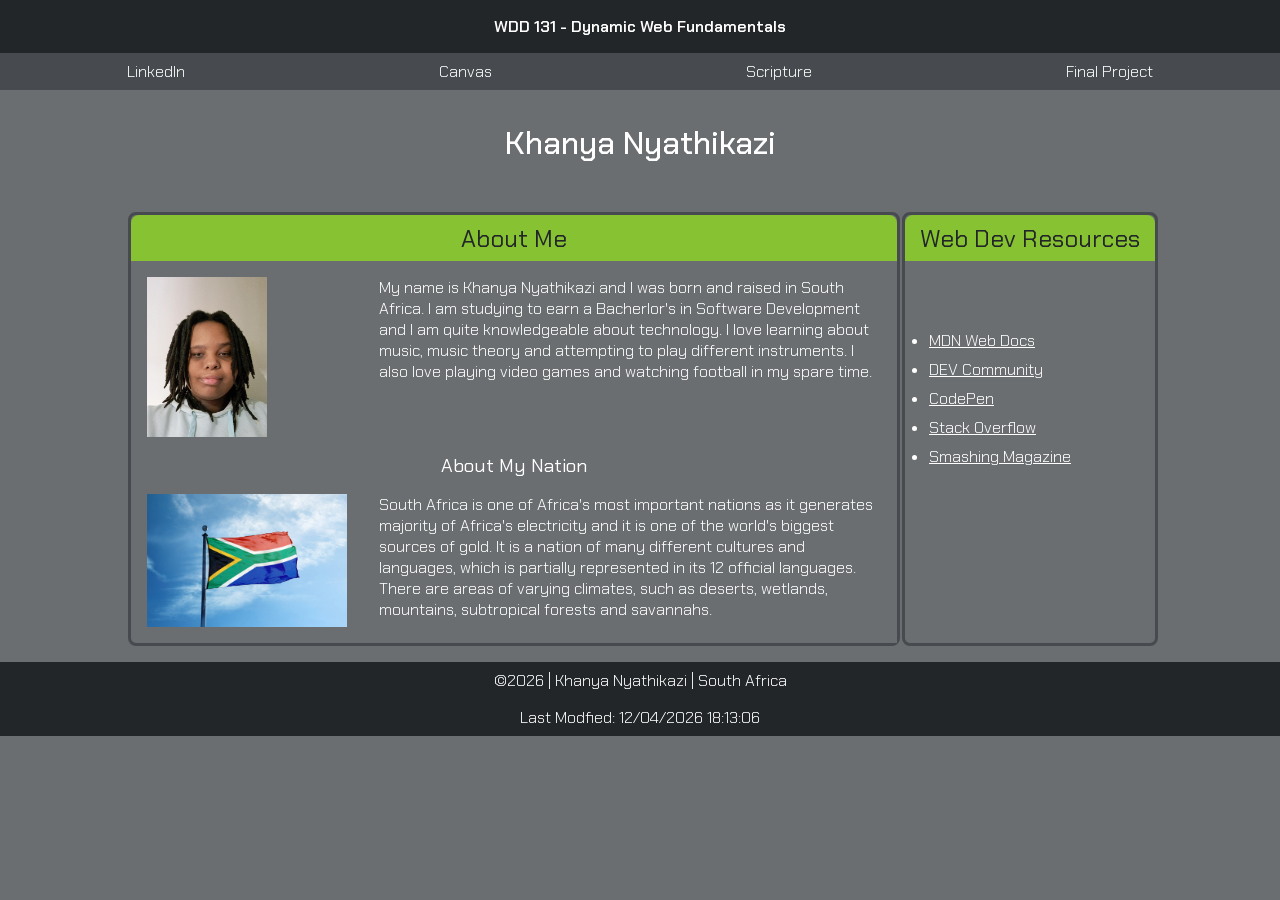
<file: index.html>
<!DOCTYPE html>
<html lang="en">
<head>
    <meta charset="UTF-8">
    <meta name="viewport" content="width=device-width, initial-scale=1.0">
    <meta name="description" content="The home page for the WDD 131 - Dynamic Web Fundamentals course. Created by Khanya Nyathikazi.">
    <meta name="author" content="Khanya Nyathikazi">
    
    <link rel="preconnect" href="https://fonts.googleapis.com">
    <link rel="preconnect" href="https://fonts.gstatic.com" crossorigin>
    <link href="https://fonts.googleapis.com/css2?family=Chakra+Petch:wght@300;400;500;600&display=swap" rel="stylesheet">
    <link rel="stylesheet" href="styles/base.css">
    
    <script defer src="scripts/getdates.js"></script>
    
    <title>WDD 131 - Dynamic Web Fundamentals - Khanya Nyathikazi</title>
</head>
<body>
    <header>
        <span id="course-title">
            WDD 131 - Dynamic Web Fundamentals
        </span>
        <nav>
            <a href="https://www.linkedin.com/in/khanya-nyathikazi-5801b12a1/">LinkedIn</a>
            <a href="https://byupw.instructure.com">Canvas</a>
            <a href="https://www.churchofjesuschrist.org/study/scriptures/nt/1-cor/14?lang=eng">Scripture</a>
            <a href="#">Final Project</a>
        </nav>
    </header>
    <main>
        <h1 id="hometitle">Khanya Nyathikazi</h1>
        <section class="card">
            <h2>About Me</h2>
            <img id="profile" src="images/profile.jpg" alt="Khanya Nyathikazi">
            <p>
                My name is Khanya Nyathikazi and I was born and raised in South Africa. I am studying to earn a Bacherlor's in
                Software Development and I am quite knowledgeable about technology. I love learning about music, music theory
                and attempting to play different instruments. I also love playing video games and watching football in my spare
                time.
            </p>
            <h3>About My Nation</h3>
            <img id="flag" src="images/south-africa-flag.jpg" alt="A raised South African flag">
            <p>
                South Africa is one of Africa's most important nations as it generates majority of Africa's electricity and it is
                one of the world's biggest sources of gold. It is a nation of many different cultures and languages, which is
                partially represented in its 12 official languages. There are areas of varying climates, such as deserts, wetlands,
                mountains, subtropical forests and savannahs. 
            </p>
        </section>
        <section class="card">
            <h2>Web Dev Resources</h2>
            <ul>
                <li><a href="https://developer.mozilla.org/en-US/">MDN Web Docs</a></li>
                <li><a href="https://dev.to/">DEV Community</a></li>
                <li><a href="https://codepen.io/">CodePen</a></li>
                <li><a href="https://stackoverflow.com/">Stack Overflow</a></li>
                <li><a href="https://www.smashingmagazine.com/">Smashing Magazine</a></li>
            </ul>
        </section>
    </main>
    <footer>
        <p>
            &copy;<span id="currentyear"></span> | Khanya Nyathikazi | South Africa
        </p>
        <p id="lastModified"></p>
    </footer>
</body>
</html>
</file>
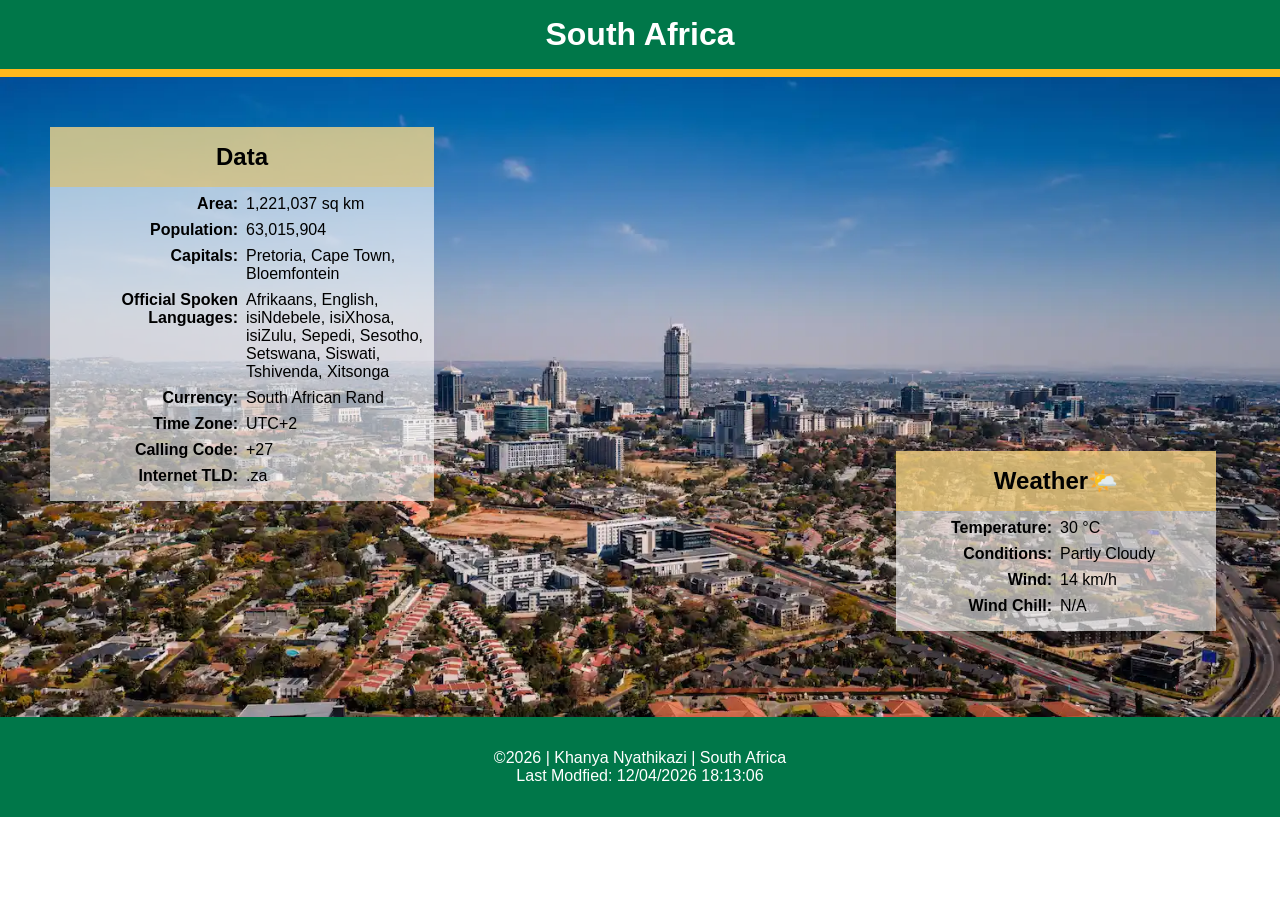
<file: place.html>
<!DOCTYPE html>
<html lang="en">
<head>
    <meta charset="UTF-8">
    <meta name="viewport" content="width=device-width, initial-scale=1.0">
    <meta name="description" content="Information about the physical geography, population data and weather of South Africa, along with other facts.">
    <meta name="author" content="Khanya Nyathikazi">
    <title>WDD 131 | South Africa</title>

    <link rel="stylesheet" href="styles/place.css">
    <link rel="stylesheet" href="styles/place-large.css">

    <script src="scripts/place.js" defer></script>
</head>
<body>
    <header>
        <h1>South Africa</h1>
    </header>
    <main>
        <picture class="hero">
            <source srcset="images/hero-large.webp" media="(min-width: 1200px)">
            <img src="images/hero-small.webp" alt="Sandton, South Africa">
        </picture>
        <div class="info" id="data">
            <div class="info-heading">
                <h2>Data</h2>
            </div>
            <span class="label">Area:</span>
            <span>1,221,037 sq km</span>
            <span class="label">Population:</span>
            <span>63,015,904</span>
            <span class="label">Capitals:</span>
            <span>Pretoria, Cape Town, Bloemfontein</span>
            <span class="label">Official Spoken Languages:</span>
            <span>Afrikaans, English, isiNdebele, isiXhosa, isiZulu, Sepedi, Sesotho, Setswana, Siswati, Tshivenda, Xitsonga</span>
            <span class="label">Currency:</span>
            <span>South African Rand</span>
            <span class="label">Time Zone:</span>
            <span>UTC+2</span>
            <span class="label">Calling Code:</span>
            <span>+27</span>
            <span class="label">Internet TLD:</span>
            <span>.za</span>
        </div>
        <div class="info" id="weather">
            <div class="info-heading">
                <h2>Weather</h2>
                <img src="images/partly_cloudy_day.svg" alt="Partly cloudy day icon">
            </div>
            <span class="label">Temperature:</span>
            <span><span id="temperature"></span> °C</span>
            <span class="label">Conditions:</span>
            <span>Partly Cloudy</span>
            <span class="label">Wind:</span>
            <span><span id="windSpeed"></span> km/h</span>
            <span class="label">Wind Chill:</span>
            <span id="windChill"></span>
        </div>
    </main>
    <footer>
        <p>
            &copy;<span id="currentyear"></span> | Khanya Nyathikazi | South Africa
        </p>
        <p id="lastModified"></p>
    </footer>
</body>
</html>
</file>
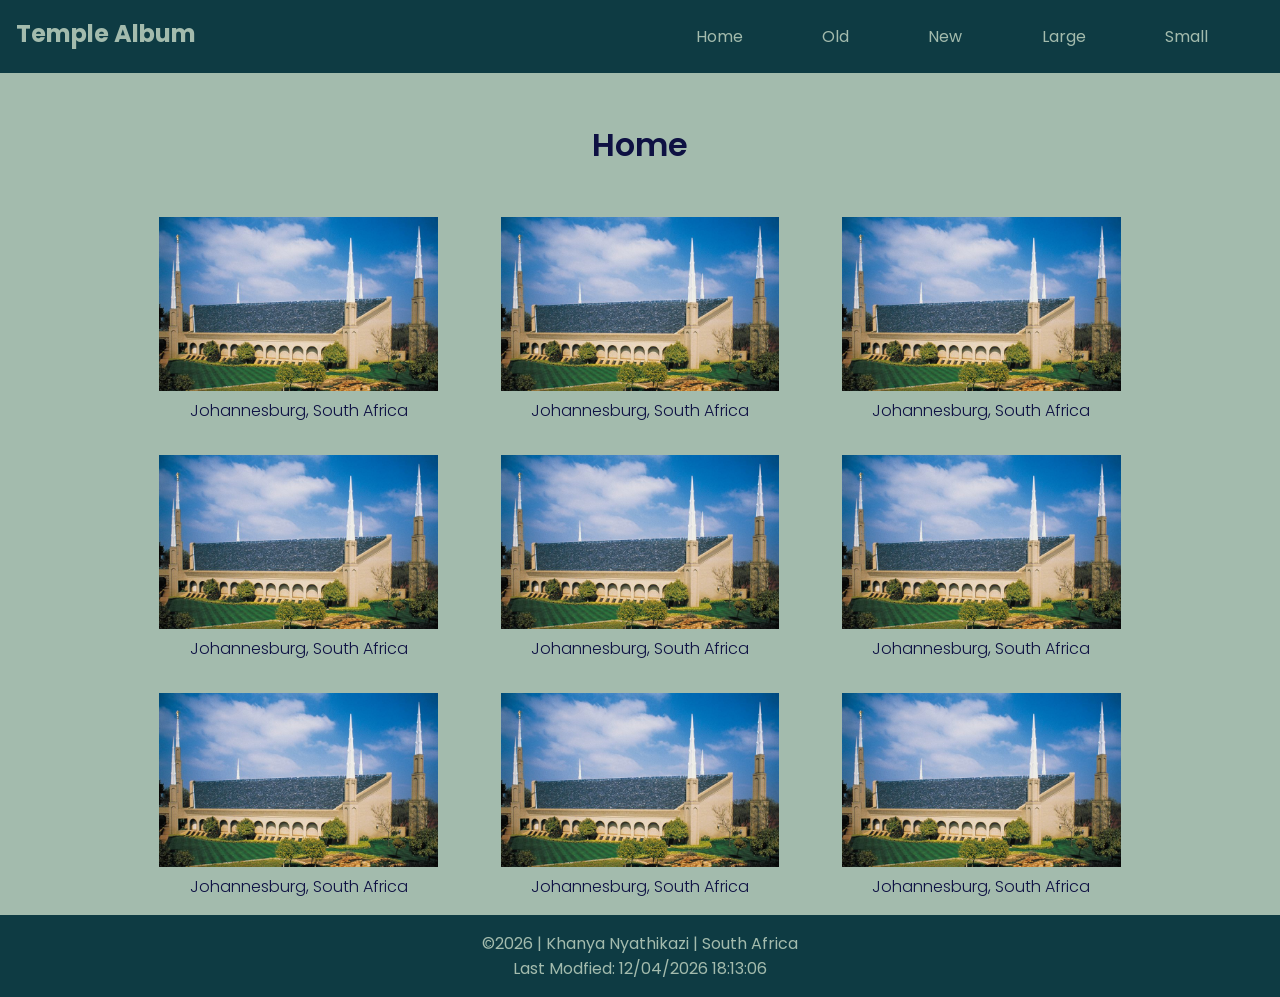
<file: temples.html>
<!DOCTYPE html>
<html lang="en">
<head>
    <meta charset="UTF-8">
    <meta name="viewport" content="width=device-width, initial-scale=1.0">
    <meta name="description" content="The home page of the temple album website. It contains images of temples and links to other pages.">
    <meta name="author" content="Khanya Nyathikazi">
    <title>Temple Album | Home</title>

    <link rel="preconnect" href="https://fonts.googleapis.com">
    <link rel="preconnect" href="https://fonts.gstatic.com" crossorigin>
    <link href="https://fonts.googleapis.com/css2?family=Poppins:wght@300;400;500;600;700&display=swap" rel="stylesheet">

    <link rel="stylesheet" href="styles/temples.css">
    <link rel="stylesheet" href="styles/temples-large.css">
    <script src="scripts/temples.js" defer></script>
</head>
<body>
    <header>
        Temple Album
        <button id="navButton">☰</button>
        <nav id="nav">
            <a href="#">Home</a>
            <a href="#">Old</a>
            <a href="#">New</a>
            <a href="#">Large</a>
            <a href="#">Small</a>
        </nav>
    </header>
    <main>
        <h1>Home</h1>
        <div class="temple-list">
            <figure class="temple">
                <img src="images/johannesburg_temple_lds.jpeg" alt="Temple">
                <figcaption>Johannesburg, South Africa</figcaption>
            </figure>
            <figure class="temple">
                <img src="images/johannesburg_temple_lds.jpeg" alt="Temple">
                <figcaption>Johannesburg, South Africa</figcaption>
            </figure>
            <figure class="temple">
                <img src="images/johannesburg_temple_lds.jpeg" alt="Temple">
                <figcaption>Johannesburg, South Africa</figcaption>
            </figure>
            <figure class="temple">
                <img src="images/johannesburg_temple_lds.jpeg" alt="Temple">
                <figcaption>Johannesburg, South Africa</figcaption>
            </figure>
            <figure class="temple">
                <img src="images/johannesburg_temple_lds.jpeg" alt="Temple">
                <figcaption>Johannesburg, South Africa</figcaption>
            </figure>
            <figure class="temple">
                <img src="images/johannesburg_temple_lds.jpeg" alt="Temple">
                <figcaption>Johannesburg, South Africa</figcaption>
            </figure>
            <figure class="temple">
                <img src="images/johannesburg_temple_lds.jpeg" alt="Temple">
                <figcaption>Johannesburg, South Africa</figcaption>
            </figure>
            <figure class="temple">
                <img src="images/johannesburg_temple_lds.jpeg" alt="Temple">
                <figcaption>Johannesburg, South Africa</figcaption>
            </figure>
            <figure class="temple">
                <img src="images/johannesburg_temple_lds.jpeg" alt="Temple">
                <figcaption>Johannesburg, South Africa</figcaption>
            </figure>
        </div>
    </main>
    <footer>
        <p>
            &copy;<span id="currentyear"></span> | Khanya Nyathikazi | South Africa
        </p>
        <p id="lastModified"></p>
    </footer>
</body>
</html>
</file>
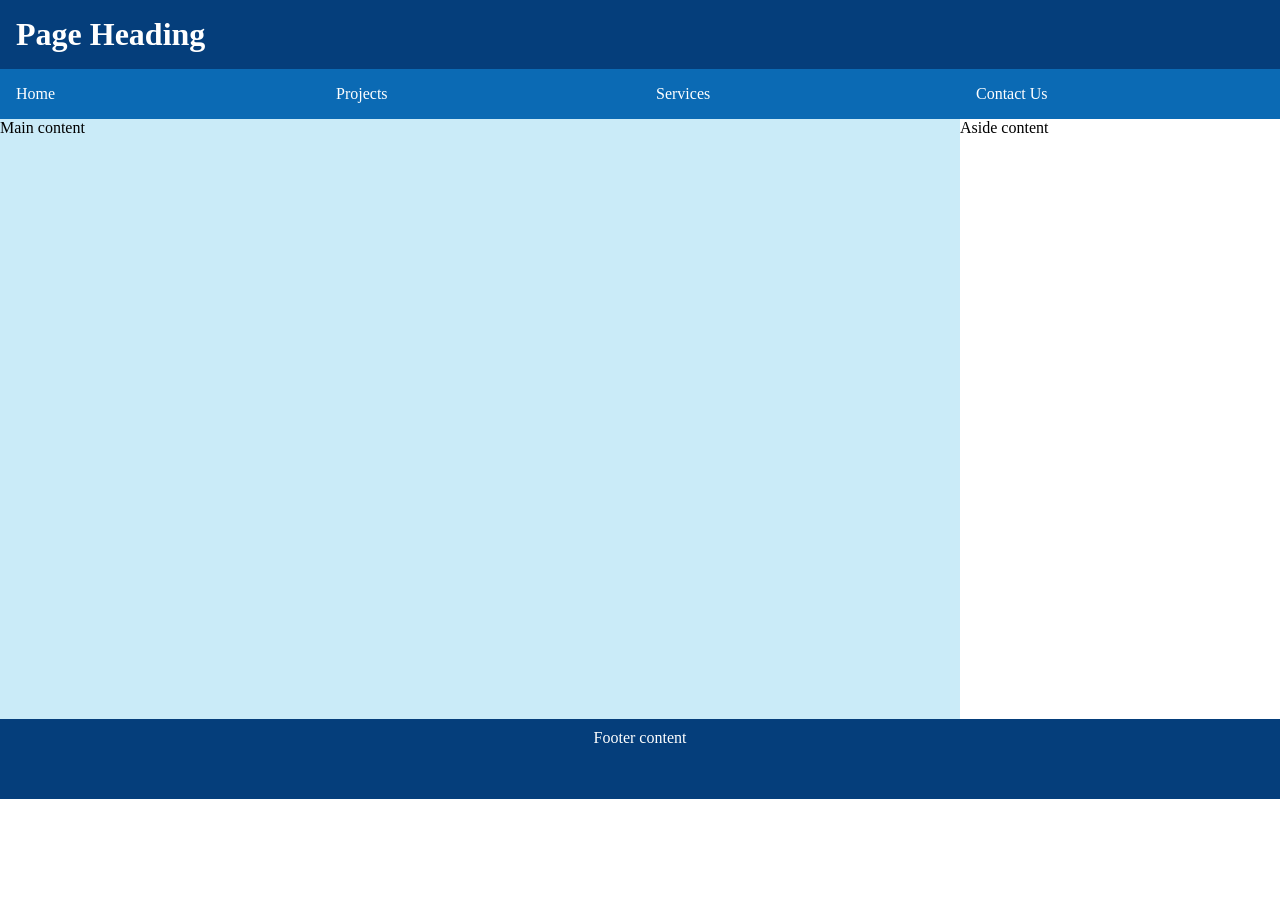
<file: week01/basic-layout.html>
<!DOCTYPE html>
<html lang="en">
<head>
    <meta charset="UTF-8">
    <meta name="viewport" content="width=device-width, initial-scale=1.0">
    <link rel="stylesheet" href="styles/styles.css">
    <title>WDD 131 | Khanya Nyathikazi</title>
</head>
<body>
    <header>
        <h1>Page Heading</h1>
        <nav>
            <p>Home</p>
            <p>Projects</p>
            <p>Services</p>
            <p>Contact Us</p>
        </nav>
    </header>
    <div class="content">
        <main>
            <p>Main content</p>
        </main>
        <aside>
            <p>Aside content</p>
        </aside>
    </div>
    <footer>
        <p>Footer content</p>
    </footer>
</body>
</html>
</file>
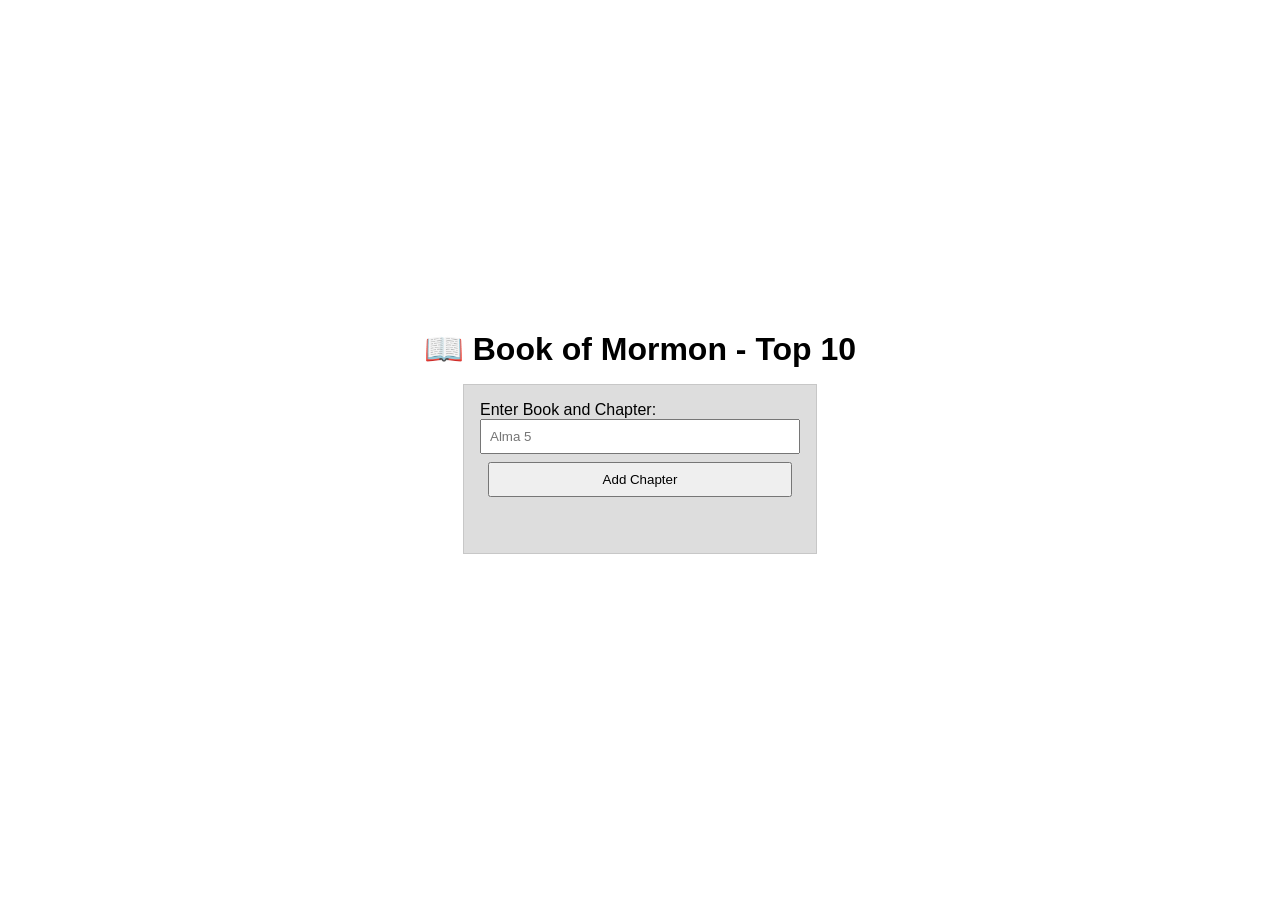
<file: week02/bom.html>
<!DOCTYPE html>
<html lang="en">
<head>
    <meta charset="UTF-8">
    <meta name="viewport" content="width=device-width, initial-scale=1.0">
    <title>Book Of Mormon</title>

    <link rel="stylesheet" href="styles/bom.css">
    <script src="scripts/bom.js" defer></script>
</head>
<body>
    <h1>📖 Book of Mormon - Top 10</h1>
    <main>
	    <label for="favchap">Enter Book and Chapter: </label>
	    <input type="text" id="favchap" placeholder="Alma 5">
	    <button type="submit">Add Chapter</button>
	    <ul id="list"></ul>
    </main>
</body>
</html>
</file>
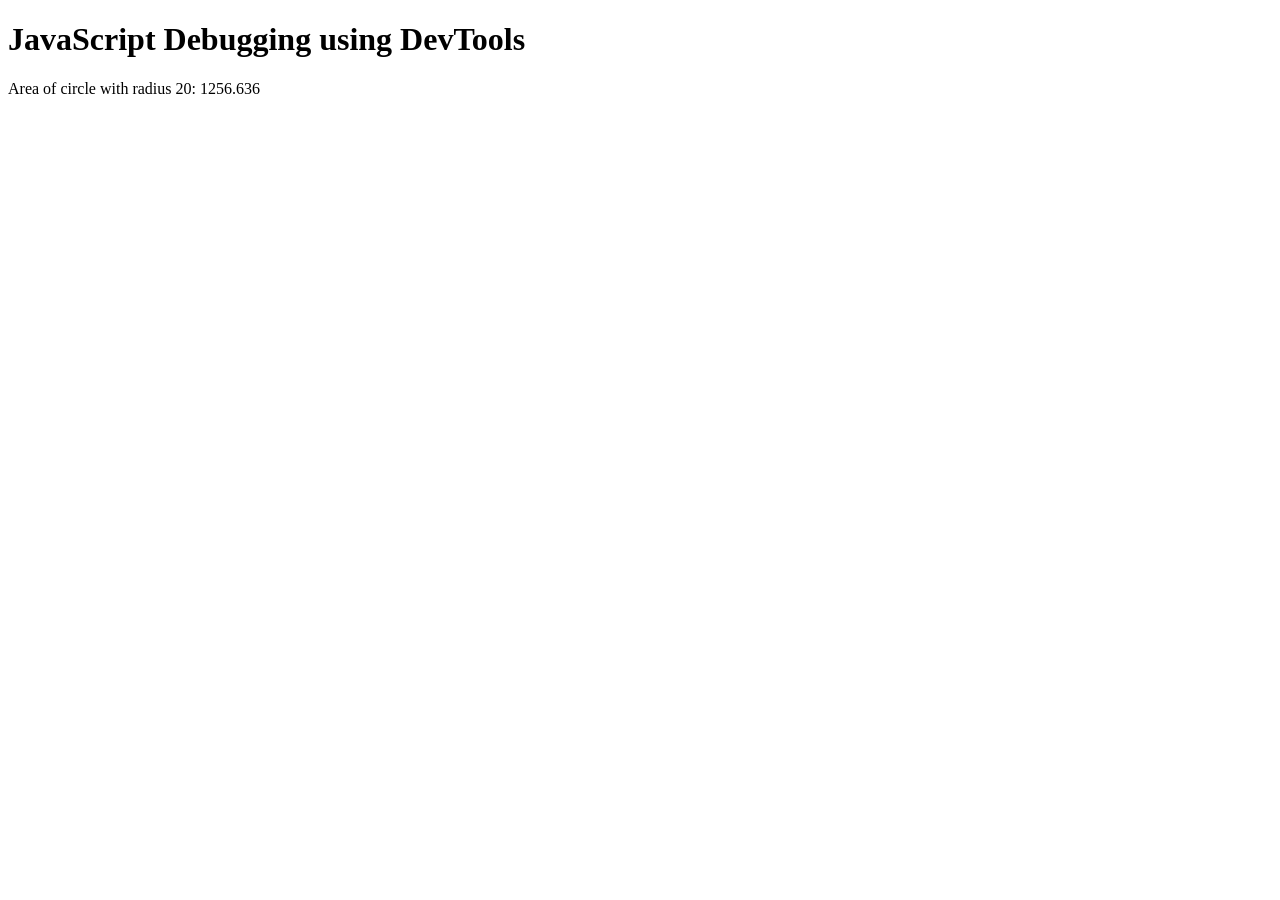
<file: week02/debugging.html>
<!DOCTYPE html>
<html lang="en">
<head>
    <meta charset="UTF-8">
    <meta name="viewport" content="width=device-width, initial-scale=1.0">
    <title>Debugging</title>

    <script src="scripts/debugging.js" defer></script>
</head>
<body>
    <h1>JavaScript Debugging using DevTools</h1>
    <p>Area of circle with radius <span id="radius"></span>: <span id="area"></span></p>
</body>
</html>
</file>
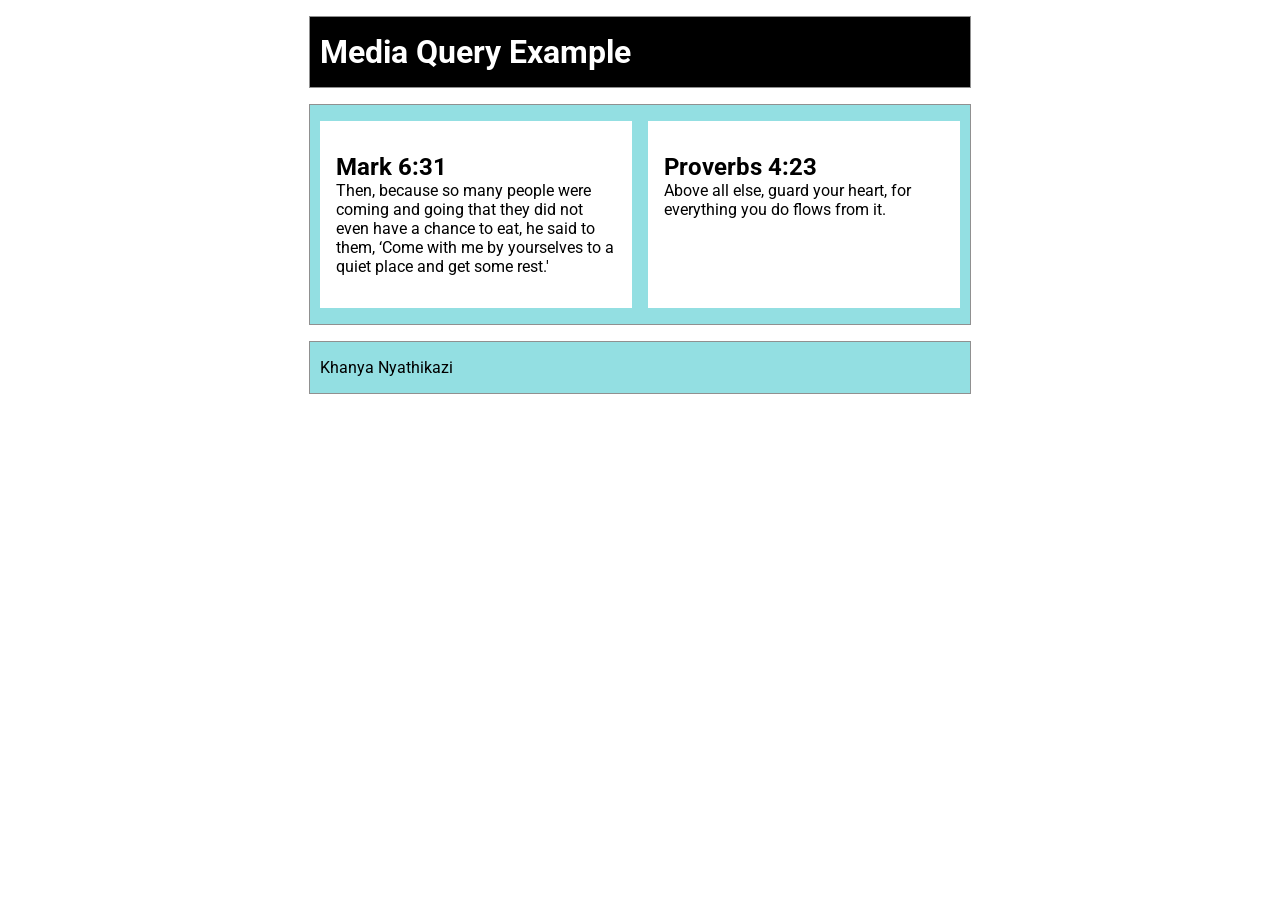
<file: week02/media-query.html>
<!DOCTYPE html>
<html lang="en">
<head>
    <meta charset="UTF-8">
    <meta name="viewport" content="width=device-width, initial-scale=1.0">
    <meta name="description" content="Media query learning activity.">
    <meta name="author" content="Khanya Nyathikazi">
    <title>Media Query</title>
    
    <link rel="preconnect" href="https://fonts.googleapis.com">
    <link rel="preconnect" href="https://fonts.gstatic.com" crossorigin>
    <link href="https://fonts.googleapis.com/css2?family=Roboto:wght@100..900&display=swap" rel="stylesheet">
    <link rel="stylesheet" href="styles/media-query.css">
    <link rel="stylesheet" href="styles/media-query-large.css">
</head>
<body>
    <header>
        <h1>Media Query Example</h1>
    </header>
    <main>
        <section>
            <h2>Mark 6:31</h2>
            <p>
                Then, because so many people were coming and going that they did not even have a chance to eat,
                he said to them, ‘Come with me by yourselves to a quiet place and get some rest.'
            </p>
        </section>
        <section>
            <h2>Proverbs 4:23</h2>
            <p>
                Above all else, guard your heart, for everything you do flows from it.
            </p>
        </section>
    </main>
    <footer>
        Khanya Nyathikazi
    </footer>
</body>
</html>
</file>
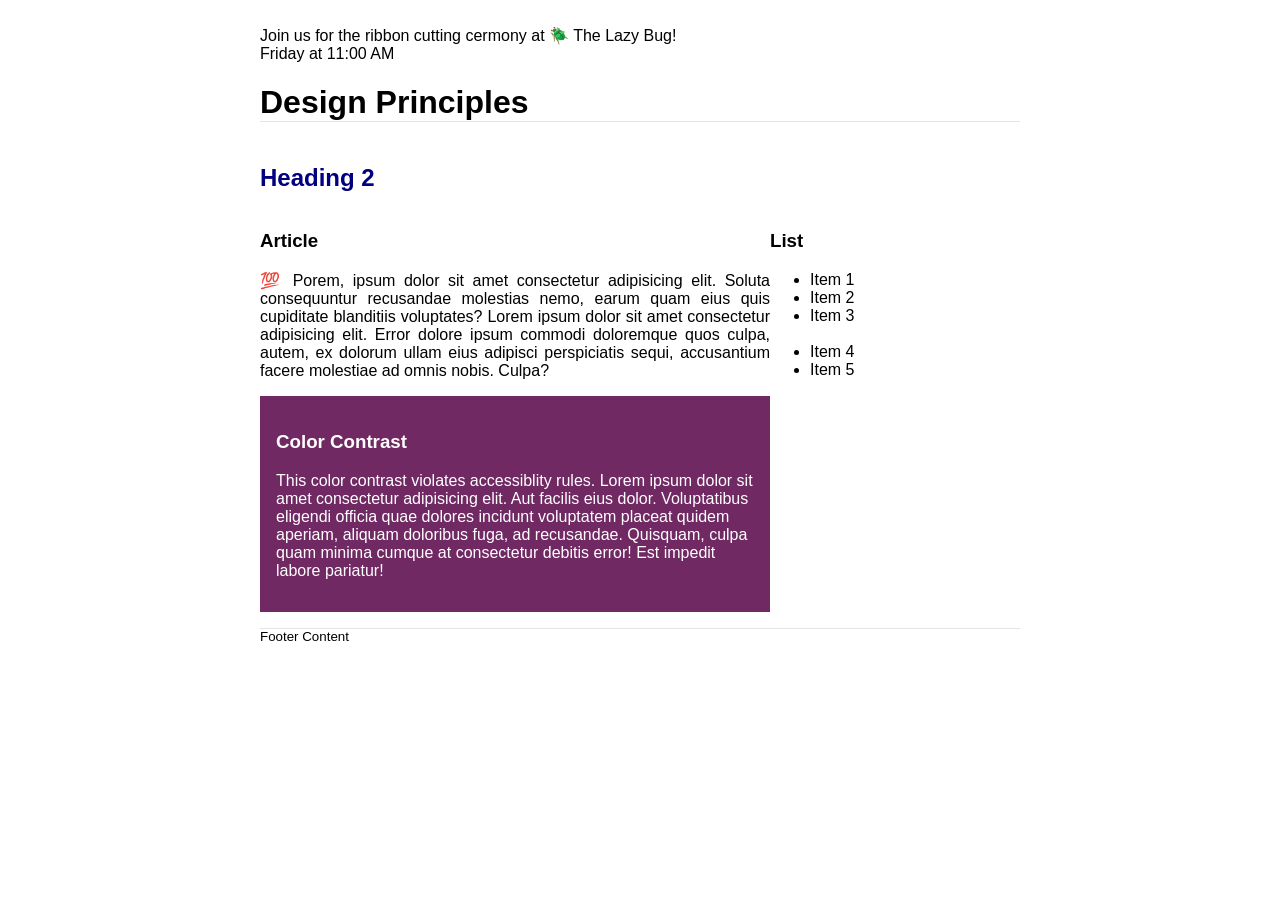
<file: week03/design.html>
<!DOCTYPE html>
<html lang="en">
<head>
    <meta charset="UTF-8">
    <meta name="viewport" content="width=device-width, initial-scale=1.0">
    <title>Design Principles</title>

    <link rel="stylesheet" href="styles/design.css">
</head>
<body>
    <header>
	    <div class="banner"><br>Join us for the ribbon cutting cermony at 🪲 The Lazy Bug!<br>Friday at 11:00 AM</div>
	    <h1>Design Principles</h1>
    </header>
    <main>
	    <h2>Heading 2</h2>
	    <section>
		    <h3>Article</h3>
		    <article>
			    <p>💯 Porem, ipsum dolor sit amet consectetur adipisicing elit. Soluta consequuntur recusandae molestias nemo, earum quam eius quis cupiditate blanditiis voluptates? Lorem ipsum dolor sit amet consectetur adipisicing elit. Error dolore ipsum commodi doloremque quos culpa, autem, ex dolorum ullam eius adipisci perspiciatis sequi, accusantium facere molestiae ad omnis nobis. Culpa?</p>
		    </article>
	    </section>
	    <section>
		    <h3>List</h3>
		    <ul>
			    <li>Item 1</li>
			    <li>Item 2</li>
			    <li>Item 3<br><br></li>
			    <li>Item 4</li>
			    <li>Item 5</li>
		    </ul>
	    </section>
	    <div class="callout">
		    <h3>Color Contrast</h3>
		    <p>This color contrast violates accessiblity rules. Lorem ipsum dolor sit amet consectetur adipisicing elit. Aut facilis eius dolor. Voluptatibus eligendi officia quae dolores incidunt voluptatem placeat quidem aperiam, aliquam doloribus fuga, ad recusandae. Quisquam, culpa quam minima cumque at consectetur debitis error! Est impedit labore pariatur!</p>
	    </div>
    </main>
    <footer>
	    Footer Content
    </footer>
</body>
</html>
</file>
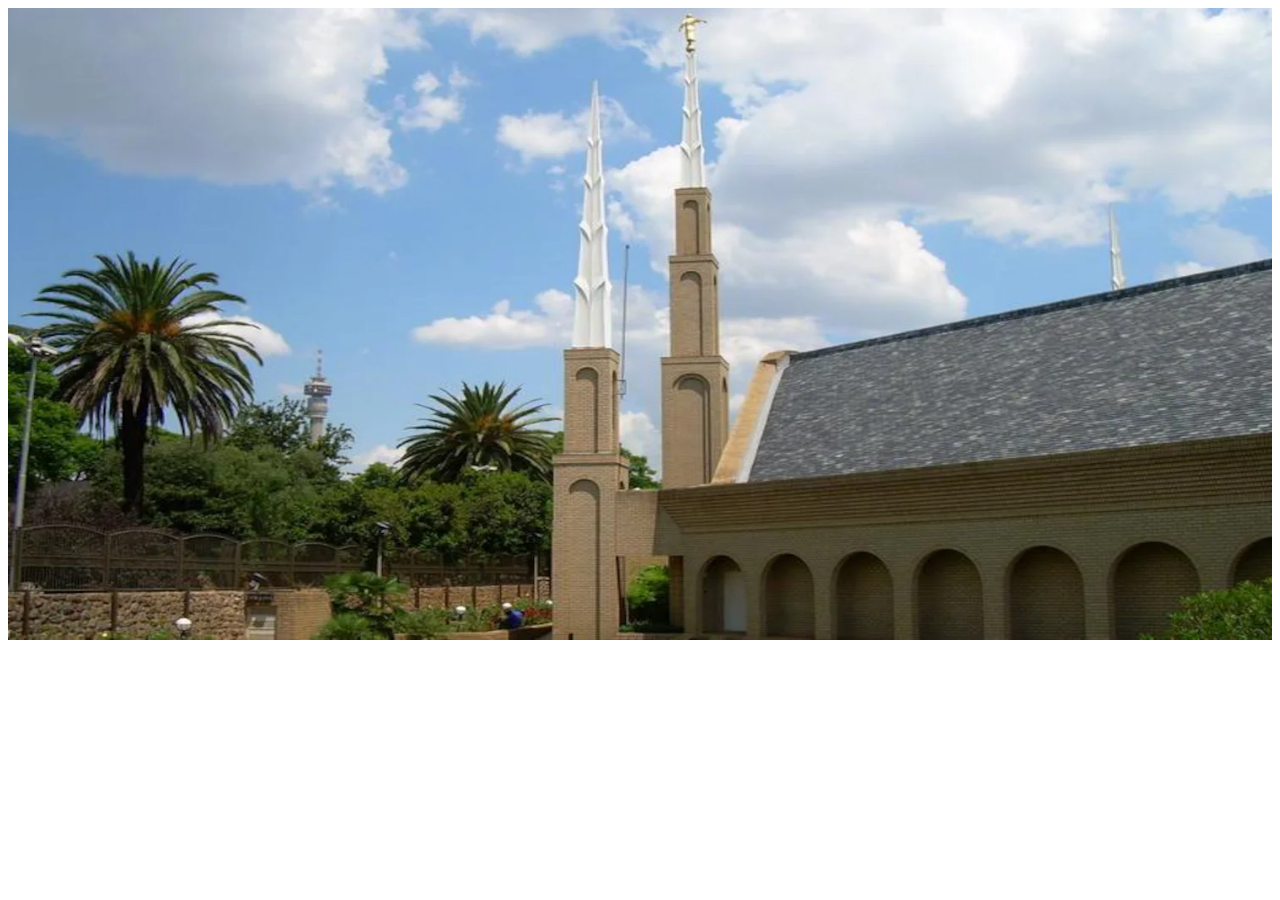
<file: week03/responsive-images.html>
<!DOCTYPE html>
<html lang="en">
<head>
    <meta charset="UTF-8">
    <meta name="viewport" content="width=device-width, initial-scale=1.0">
    <title>Responsive Image</title>

    <link rel="stylesheet" href="styles/responsive-images.css">
</head>
<body>
    <main>
        <div class="hero">
            <picture>
                <source srcset="images/hero-large.webp" media="(min-width: 1000px)">
                <source srcset="images/hero-medium.webp" media="(min-width: 500px)">
                <img src="images/hero-small.webp" alt="Johannesburg LDS Temple" width="500" height="250">
            </picture>
        </div>
    </main>
</body>
</html>
</file>
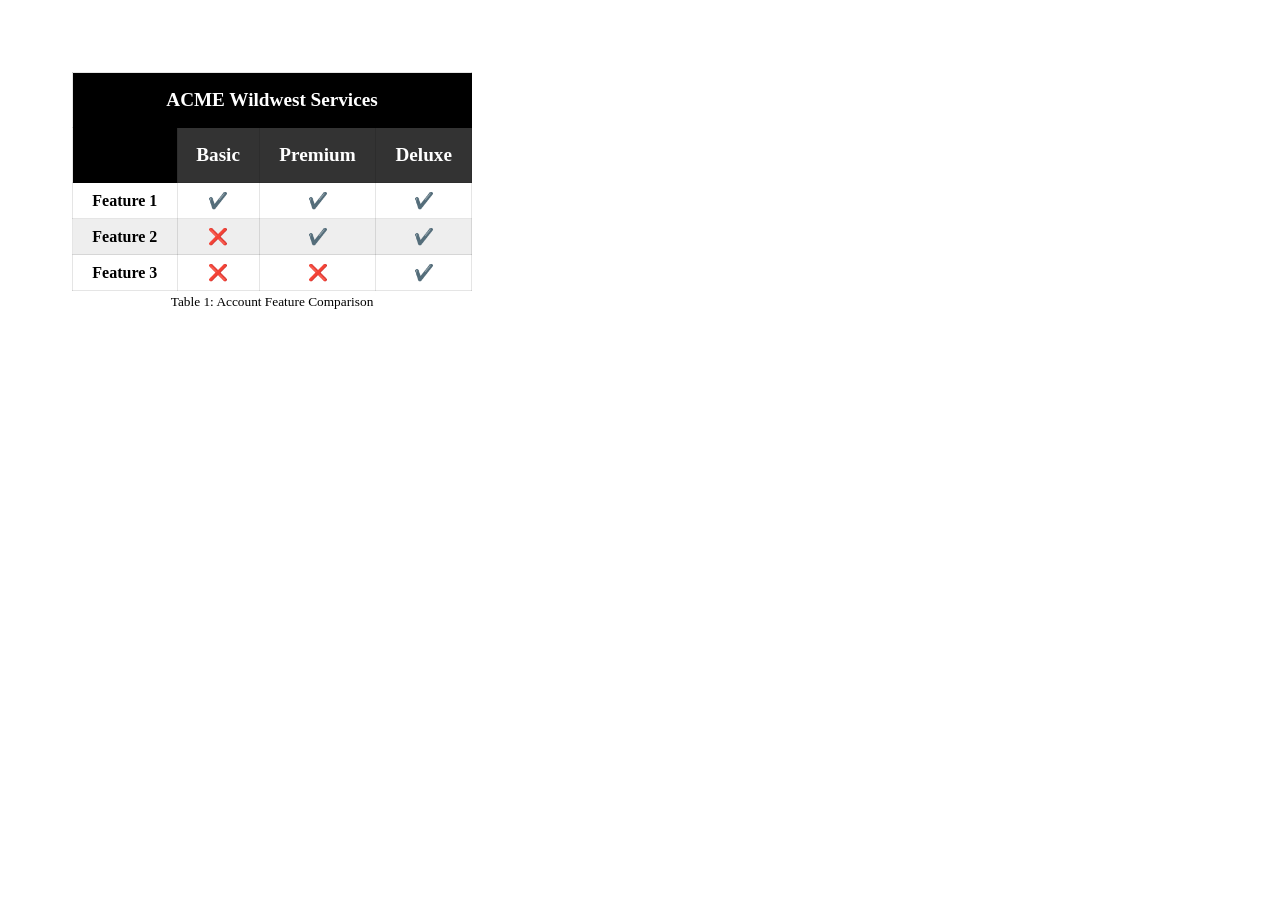
<file: week04/tables.html>
<!DOCTYPE html>
<html lang="en">
<head>
    <meta charset="UTF-8">
    <meta name="viewport" content="width=device-width, initial-scale=1.0">
    <link rel="stylesheet" href="styles/tables.css">
    <title>HTML Tables</title>
</head>
<body>
    <main>
        <table>
            <thead>
                <tr>
                    <th colspan="4">ACME Wildwest Services</th>
                </tr>
                <tr>
                    <td class="blank"></td>
                    <th>Basic</th>
                    <th>Premium</th>
                    <th>Deluxe</th>
                </tr>
            </thead>
            <tbody>
                <tr>
                    <th>Feature 1</th>
                    <td>✔️</td>
                    <td>✔️</td>
                    <td>✔️</td>
                </tr>
                <tr>
                    <th>Feature 2</th>
                    <td>❌</td>
                    <td>✔️</td>
                    <td>✔️</td>
                </tr>
                <tr>
                    <th>Feature 3</th>
                    <td>❌</td>
                    <td>❌</td>
                    <td>✔️</td>
                </tr>
            </tbody>

            <caption>Table 1: Account Feature Comparison</caption>
        </table>
    </main>
</body>
</html>
</file>
<file: styles/base.css>
:root {
    --font-colour: #ffffff;
    --dark-colour: #222629;
    --accent-grey: #474b4f;
    --page-grey: #6b6e70;
    --green: #86c232;
    --small-size: .5rem;
    --default-size: 1rem;
}

* {
    font-family: 'Chakra Petch', sans-serif;
    font-weight: 300;
    margin: 0;
    padding: 0;
    color: var(--font-colour);
    background-color: var(--page-grey);
}

header,
footer {
    width: 100%;
}

header {
    text-align: center;
}

header span {
    background-color: var(--dark-colour);
    display: block;
    padding: var(--default-size);
    font-weight: 600;
}

main {
    width: 80%;
    display: grid;
    margin: 0 auto;
    grid-template-columns: 1fr 250px;
    grid-template-rows: auto auto;
    column-gap: var(--small-size);
}

body {
    max-width: 1920px;
    width: 100%;
    margin: 0 auto;
}

nav {
    background-color: var(--accent-grey);
    display: flex;
    flex-wrap: wrap;
    justify-content: space-around;
}

nav a {
    background-color: var(--accent-grey);
    text-decoration: none;
    text-align: center;
    padding: var(--small-size);
}

a:hover {
    color: var(--green);
}

h1,
h2,
h3 {
    text-align: center;
}

h1 {
    font-weight: 500;
    padding: 2rem;
}

h2 {
    padding: var(--small-size);
    font-weight: 400;
}

h3 {
    font-weight: 400;
}

li {
    margin: var(--small-size) var(--default-size);
}

footer {
    text-align: center;
}

footer p {
    padding: var(--small-size);
    background-color: var(--dark-colour);
}

footer span {
    background-color: var(--dark-colour);
}

.card {
    display: grid;
    grid-template-columns: auto 1fr;
    grid-template-rows: auto auto auto auto;
    width: 100%;
    border: 3px solid var(--accent-grey);
    border-radius: var(--small-size);
    margin: var(--default-size) auto;
}

.card h2 {
    background-color: var(--green);
    color: var(--dark-colour);
    grid-column: 1/3;
    border-radius: var(--small-size) var(--small-size) 0 0;
    height: 30px;
}

.card h3 {
    grid-column: 1/3;
}

.card img {
    height: auto;
    margin: var(--default-size);
}

.card p {
    padding: var(--default-size);
}

.card ul {
    grid-column: 1/3;
    padding: var(--small-size);
}

#hometitle {
    grid-column: 1/3;
}

#profile {
    width: 120px;
}

#flag {
    width: 200px;
}
</file>
<file: styles/place.css>
:root {
    --gold: #ffb81c;
    --green: #007749;
    --white: #ffffff;
    --default-size: 1rem;
    --small-size: .5rem;
}

* {
    padding: 0;
    margin: 0;
    font-family: 'Lucida Sans', 'Lucida Sans Regular', 'Lucida Grande', 'Lucida Sans Unicode', Geneva, Verdana, sans-serif;
}

body {
    max-width: 1920px;
}

header {
    background-color: var(--gold);
    padding-bottom: var(--small-size);
}

h1, footer {
    background-color: var(--green);
    color: var(--white);
}

h1, h2 {
    text-align: center;
    padding: var(--default-size);
}

img {
    width: 100%;
}

footer {
    text-align: center;
    padding: 2rem var(--small-size);
}

.info {
    padding: 0 2rem var(--default-size);
    display: grid;
    grid-template-columns: 1fr 1fr;
    gap: var(--small-size);
}

.info span {
    padding: var(--small-size) auto;
}

.label {
    text-align: right;
    font-weight: 600;
}

.info-heading {
    grid-column: 1/3;
    display: flex;
    flex-flow: column;
    align-items: center;
}

.info-heading img {
    width: 20%;
    padding: var(--default-size);
}

.hero {
    width: 100%;
    display: block;
}
</file>
<file: styles/place-large.css>
@media (min-width: 1200px) {

    main {
        position: relative;
        aspect-ratio: 2/1;
    }
    .info-heading {
        background-color: rgb(255, 184, 28, 40%);
    }

    .info-heading img {
        display: none;
    }

    .hero {
        position: absolute;
        inset: 0;
    }

    .info {
        position: relative;
        width: 30%;
        padding: 0;
        padding-bottom: var(--default-size);
        background-color: rgba(255, 255, 255, 60%);
    }

    #weather {
        left: 70%;
        width: 25%;
    }

    #weather h2::after {
        content: "🌤️";
    }

    #data {
        left: 50px;
        top: 50px;
    }
}
</file>
<file: styles/temples.css>
:root {
    --dark-accent: #0e3b43;
    --light-accent: #357266;
    --light-colour: #a3bbad;
    --dark-colour: #0e1143;
    --default-size: 1rem;
}

* {
    margin: 0;
    padding: 0;
    font-family: "Poppins", sans-serif;
    color: var(--dark-colour);
    max-width: 1920px;
    box-sizing: border-box;
    font-weight: 400;
}

body {
    background-color: var(--light-colour);
}

header,
footer {
    padding: var(--default-size);
    background-color: var(--dark-accent);
}

header {
    display: grid;
    grid-template-columns: 1fr 100px;
    font-weight: 700;
    font-size: x-large;
    color: var(--light-colour);
}

nav {
    display: none;
}

nav.open {
    display: flex;
    flex-flow: column wrap;
    margin: .5rem auto;
}

nav a{
    color: var(--light-colour);
    text-decoration: none;
    font-size: large;
}

nav a:hover {
    color: #ffff00;
}

main {
    max-width: 80%;
    margin: 0 auto;
}

h1 {
    padding: 3rem 0 2rem;
    font-weight: 600;
    text-align: center;
}

footer p,
footer span {
    color: var(--light-colour);
}

footer {
    text-align: center;
}

#navButton {
    background-color: var(--dark-accent);
    color: var(--light-colour);
    border: 1px solid var(--light-accent);
}

.temple-list {
    display: grid;
    grid-template-columns: 1fr;
}

.temple {
    text-align: center;
    padding: var(--default-size);
}

.temple img {
    width: 90%
}

.temple figcaption {
    font-weight: 300;
}
</file>
<file: styles/temples-large.css>
@media (min-width: 700px) {
    .temple-list {
        grid-template-columns: 1fr 1fr;
    }

    header {
    grid-template-columns: 1fr 1fr;
}

    nav {
    display: flex;
    justify-content: space-around;
    margin: .5rem var(--default-size);
    }

    nav a {
        font-size: medium;
    }

    #navButton {
        display: none;
    }
}

@media (min-width: 1200px) {
    .temple-list {
        grid-template-columns: repeat(3, 1fr);
    }
}
</file>
<file: week01/styles/styles.css>
:root {
    --page-colour: #caebf8;
    --background-colour: #053e7b;
    --nav-colour: #0b6ab4;
    --alt-font-colour: #ffffff;
}

* {
    font-family: 'Times New Roman', Times, serif;
    padding: 0;
    margin: 0;
    max-width: 1900px;
}

header,
footer {
    color: var(--alt-font-colour);
    background-color: var(--background-colour);
}

h1 {
    padding: 1rem;
}

header nav {
    background-color: var(--nav-colour);
    display: grid;
    grid-template-columns: repeat(4, 1fr);
    text-decoration: none;
}

nav p {
    padding: 1rem;
}

footer {
    display: flex;
    height: 5rem;
    justify-content: center;
    align-items: flex-start;
}

footer p {
    text-align: center;
    padding: 10px;
}

.content {
    display: flex;
}

.content main {
    background-color: var(--page-colour);
    height: 600px;
    flex: 3
}

.content aside {
    flex: 1;
}
</file>
<file: week02/styles/bom.css>
* {
	margin: 0;
	padding: 0;
}

body {
	height: 100vh;
	display: flex;
	flex-direction: column;
	align-items: center;
	justify-content: center;
	font-family: Acme, Arial, sans-serif;
}

h1 {
	font-size: 1.5rem;
}

main {
	margin: 1rem auto;
	border: 1px solid rgb(0 0 0 / 0.1);
	padding: 1rem;
	background-color: #ddd;
	display: flex;
	flex-direction: column;
}

input,
button {
	padding: 0.5rem;
}

button {
	margin: 0.5rem;
}

.delete {
	width: fit-content;
}

.input {
	display: flex;
	gap: 1rem;
}

.list {
	padding: 0.5rem;
}

ul {
	margin: 1rem;
	list-style: none;
}

li {
	display: flex;
	align-items: center;
	justify-content: space-between;
}

@media only screen and (min-width: 32.5em) {
	h1 {
		font-size: 2rem;
	}

	main {
		width: 320px;
	}
}
</file>
<file: week02/styles/media-query.css>
:root {
    --normal-size: 1rem;
    --accent-colour: #93dfe2;
}

* {
    padding: 0;
    margin: 0;
}

body {
    font-family: "Roboto", sans-serif;
}

header,
main,
footer {
    max-width: 640px;
    margin: var(--normal-size) auto;
    border:  solid 1px #909090;
    padding: var(--normal-size) 10px;
    background-color: var(--accent-colour);
}

main {
    display: grid;
    grid-template-columns: 1fr;
    gap: var(--normal-size);
}

section {
    padding: 2rem var(--normal-size);
    background-color: #ffffff;
}
</file>
<file: week02/styles/media-query-large.css>
@media screen and (min-width: 500px) {
    header {
        color: #ffffff;
        background-color: #000000;
    }

    main {
        grid-template-columns: 1fr 1fr;
    }
}
</file>
<file: week03/styles/design.css>
body {
	font-family: Roboto, helvetica, sans-serif;
}

header,
main,
footer {
	max-width: 760px;
	margin: 0 auto;
}

marquee {
	padding: 1rem;
	background-color: #eee;
}

h1 {
	border-bottom: 1px solid rgba(0, 0, 0, 0.1);
}

main {
	display: grid;
    grid-template-columns: 1fr 250px;
}

h2 {
	color: navy;
	text-align: left;
    grid-column: 1/3;
}

article p {
	text-align: justify;
}

.callout {
	color: #fff;
	background-color: #702963;
    padding: 1rem;
}

footer {
	margin-top: 1rem;
	border-top: 1px solid rgba(0, 0, 0, 0.1);
	font-size: smaller;
	text-align: left;
}
</file>
<file: week03/styles/responsive-images.css>
.hero img {
    width: 100%;
    height: auto;
}
</file>
<file: week04/styles/tables.css>
body {
    padding: 5%;
}

table {
    width: 400px;
    border: 1px solid rgba(0, 0, 0, 0.1);
    border-collapse: collapse;

    caption {
        caption-side: bottom;
        font-size: smaller;
        padding: 0.2rem;
    }

    th,
    td {
        padding: 0.5em 1rem;
        border: 1px solid rgba(0, 0, 0, 0.1);
        white-space: pre;
    }

    thead th,
    tbody td {
        text-align: center;
    }

    thead {
        color: #fff;
        background: #000;

        th {
            padding: 1rem;
            font-size: larger;
            }

        tr:nth-last-child(1) {
            background-color: #333;
        }
    }

    tbody tr:nth-child(even) {
        background-color: #eee;
    }
}

.blank {
    background-color: #000;
}
</file>
